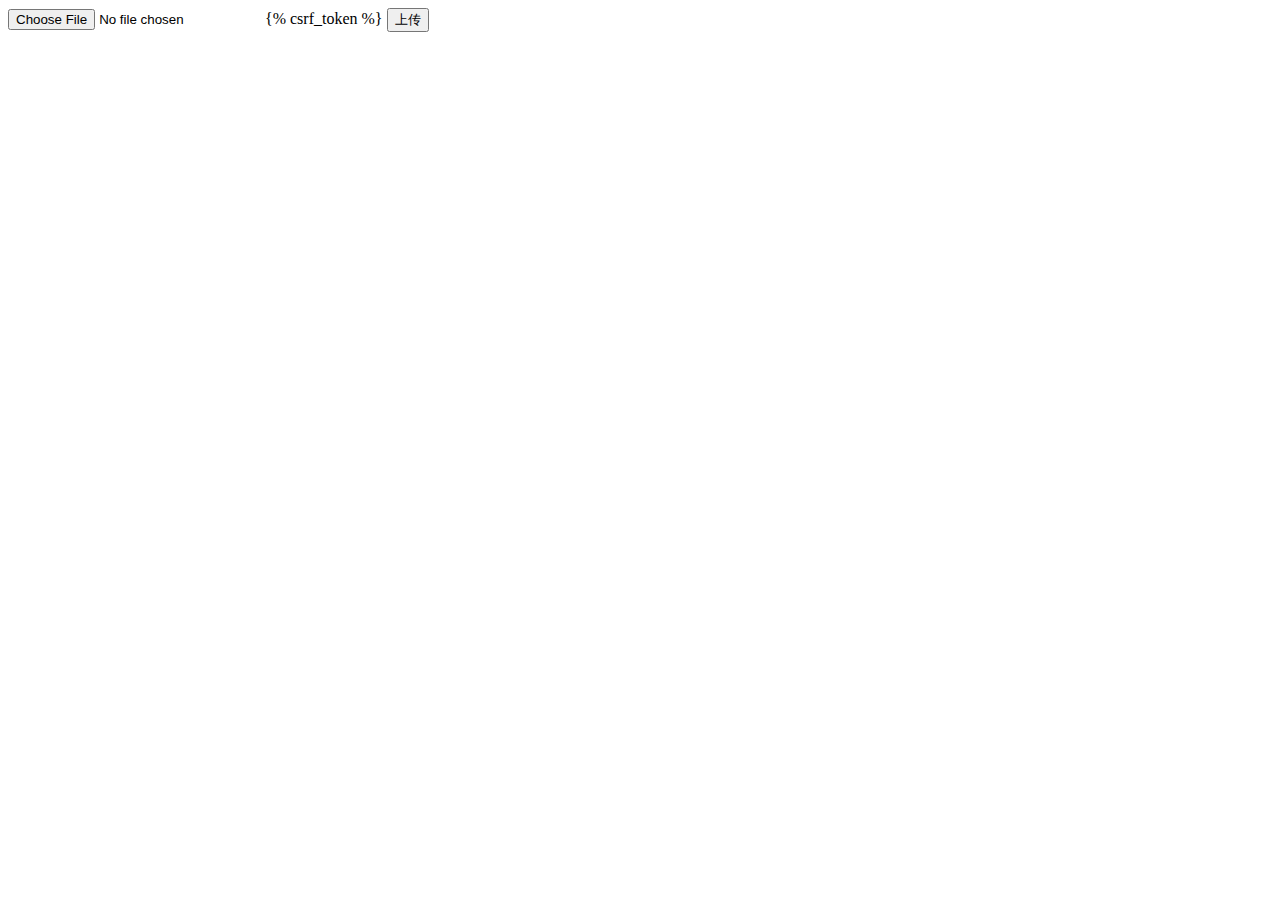
<file: templates/to_img.html>
<!DOCTYPE html>
<html lang="en">
<head>
    <meta charset="UTF-8">
    <title>Title</title>
</head>
<body>
<form method="post" action="/to_img" enctype="multipart/form-data">
<input type="file" name="picture">
 {% csrf_token %}

    <input type="submit" value="上传">

</form>

</body>
</html>
</file>
